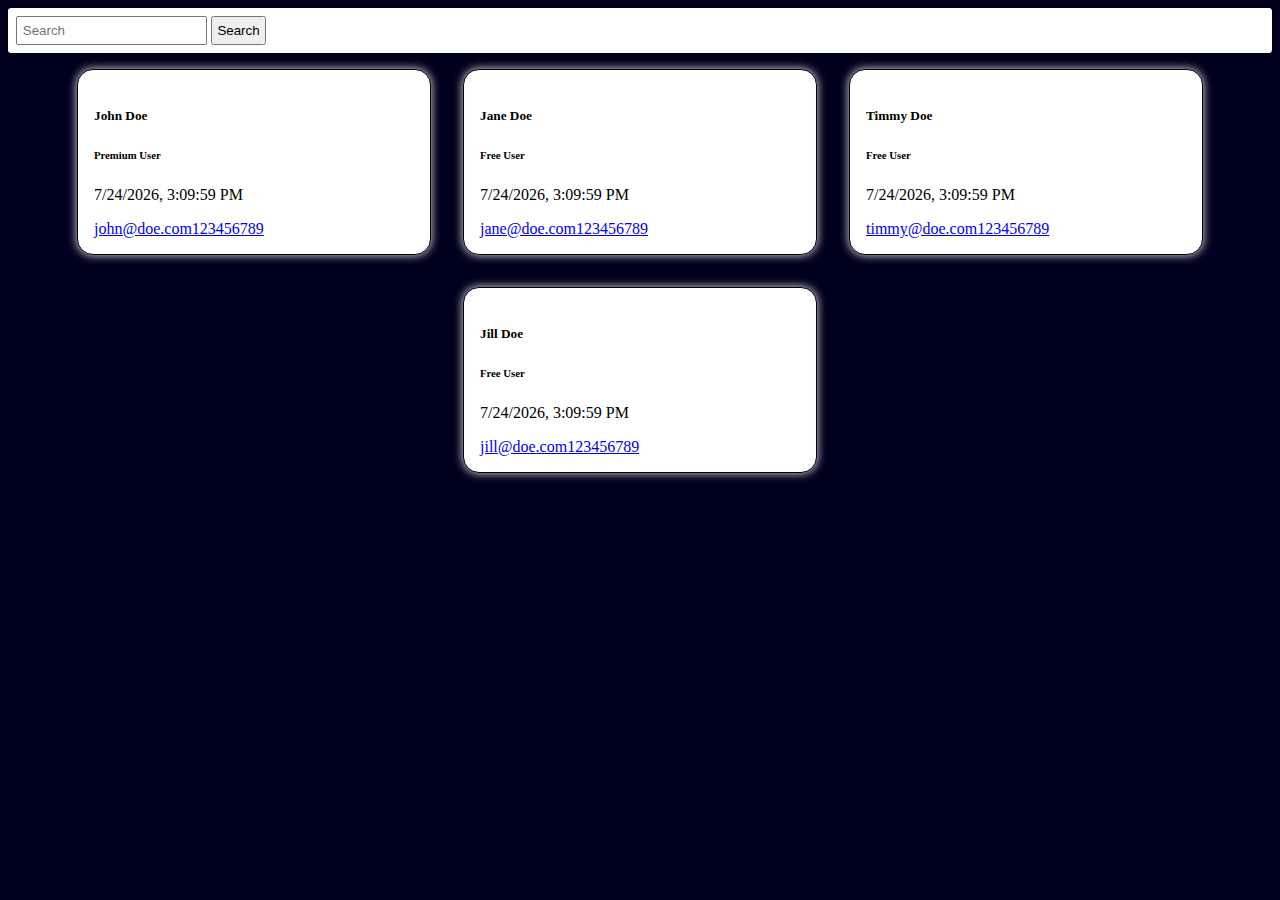
<file: HTML in LOOPS/index.html>
<!DOCTYPE html>
<html lang="en">
<head>
    <meta charset="UTF-8">
    <meta http-equiv="X-UA-Compatible" content="IE=edge">
    <meta name="viewport" content="width=device-width, initial-scale=1.0">
    <title>Document</title>
    <link href="/HTML in LOOPS/index.css" rel="stylesheet">
    <script defer src="/HTML in LOOPS/index.js" type="module"></script>
</head>
<body>
    <nav>
        <form id="searchForm">
            <input type="search" id="inputSearch" placeholder="Search">
            <button type="submit" id="submitSearch">Search</button>
        </form>
    </nav>
    <div class="container">
        <div class="user-list-row">
           
        </div>
    </div>
</body>
</html>
</file>
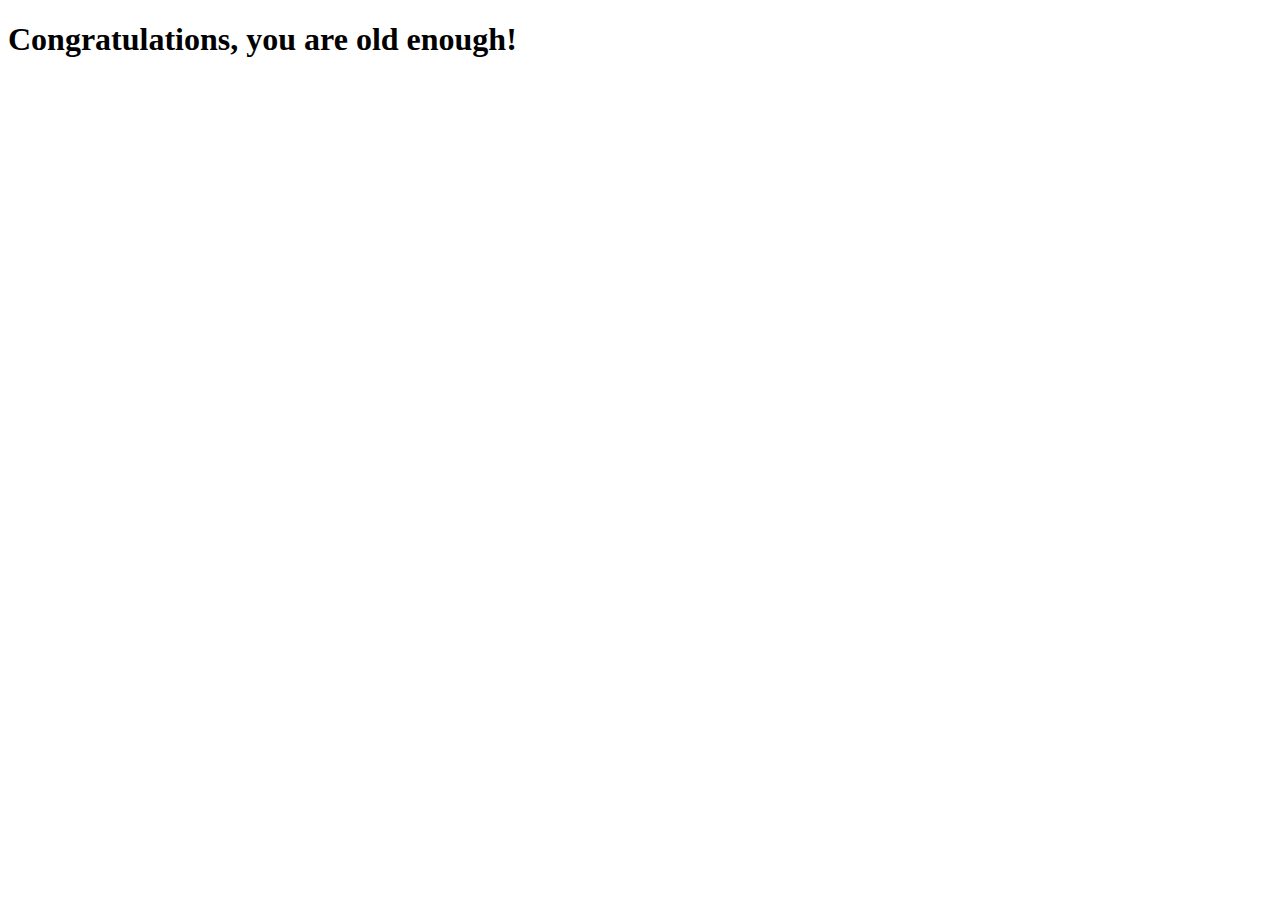
<file: html/oldEnough.html>
<!DOCTYPE html>
<html lang="en">
<head>
    <meta charset="UTF-8">
    <meta http-equiv="X-UA-Compatible" content="IE=edge">
    <meta name="viewport" content="width=device-width, initial-scale=1.0">
    <title>Document</title>
</head>
<body>
    <h1>Congratulations, you are old enough!</h1>
</body>
</html>
</file>
<file: HTML in LOOPS/index.css>
body {
    background-color: rgb(0, 0, 30);
}

nav {
    background-color: white;
    padding: .5rem;
    border-radius: .2rem;
}

#inputSearch,
#submitSearch {
    padding: .3rem;
}

.card-body {
    width: 20rem;
    border: 1px solid black;
    padding: 1rem;
    margin: 1rem;
    background-color: white;
    border-radius: 1rem;
    box-shadow: 0px 0px 10px 0px rgb(255, 255, 255, .9);
}

.user-list-row {
    margin: auto;
    justify-content: center;    
    display: flex;
    flex-wrap: wrap;
}
</file>
